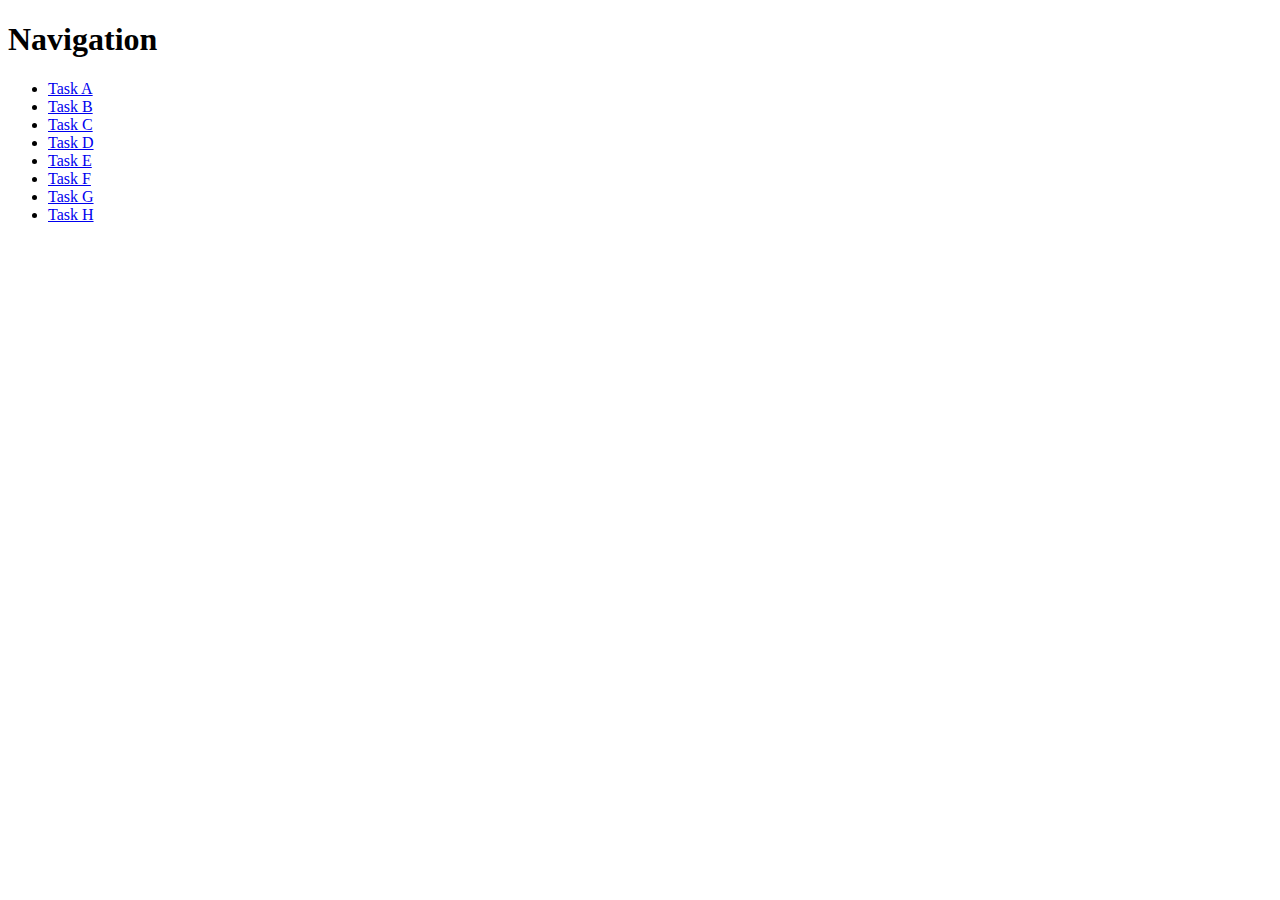
<file: index.html>
<!DOCTYPE html>
<html lang="en">
<head>
    <meta charset="UTF-8">
    <title>Task B</title>
</head>

<body>
    <h1>Navigation</h1>
        <ul>           
            <li><a href="Task-A/index.html">Task A</a></li>
            <li><a href="Task-B/index.html">Task B</a></li>
            <li><a href="Task-C/index.html">Task C</a></li>
            <li><a href="Task-D/index.html">Task D</a></li>
            <li><a href="Task-E/index.html">Task E</a></li>
            <li><a href="Task-F/index.html">Task F</a></li>
            <li><a href="Task-G/index.html">Task G</a></li>
            <li><a href="Task-H/index.html">Task H</a></li>
        </ul>
    </nav>
   


</body>
</html>
</file>
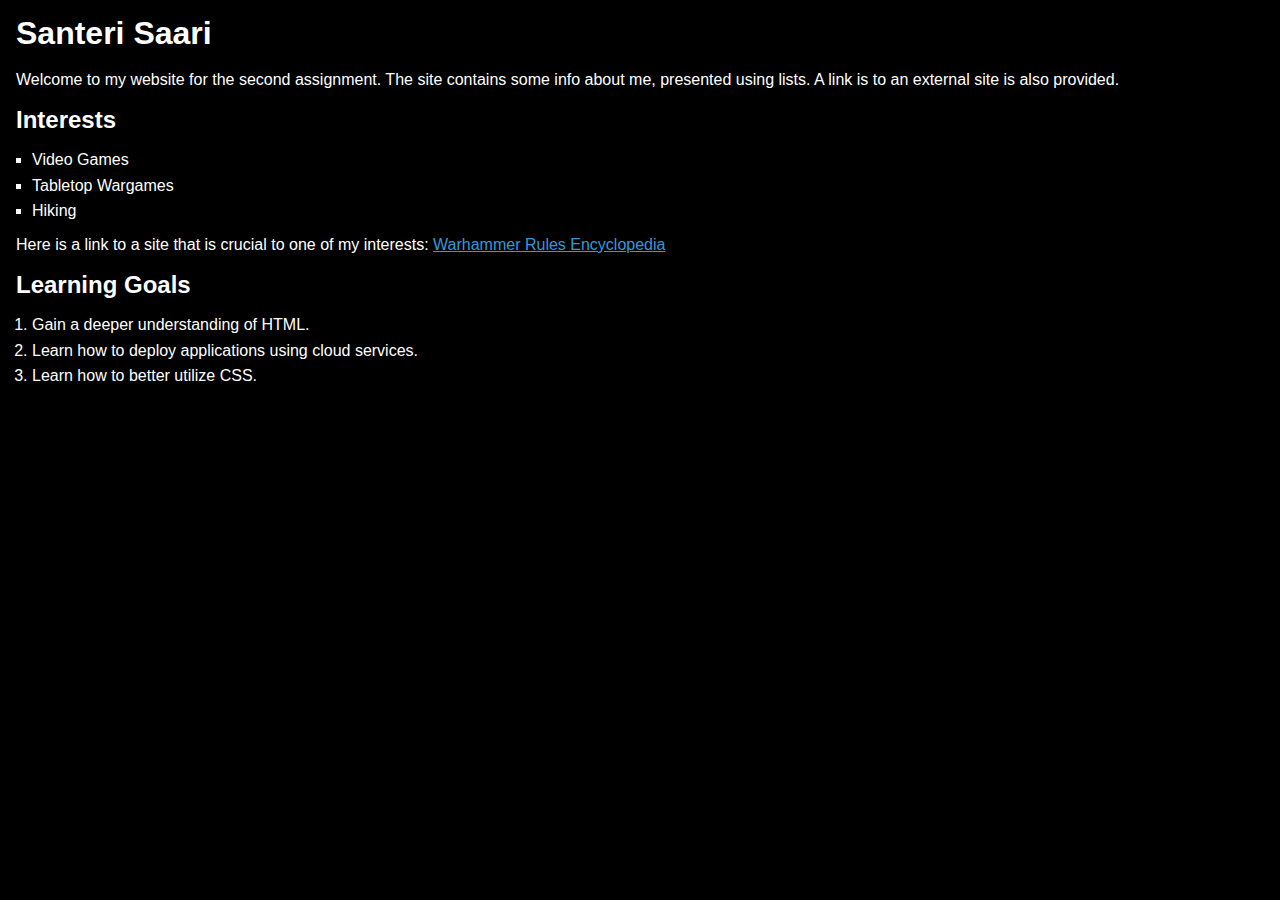
<file: Task-B/index.html>
<!--
    Author:Santeri Saari
    Date: 25-09-2025
-->
<!DOCTYPE html>
<html lang="en">
<head>
    <meta charset="UTF-8">
    <title>Task B</title>
    <link rel="stylesheet" href="../Task-B/style.css">
</head>

<body>
    <h1>Santeri Saari</h1>
    <p>Welcome to my website for the second assignment. The site contains some info about me, presented using lists. A link is to an external site is also provided.</p>
    <!--
     <nav>
        <ul>
            <li><a href="#Interests">Interests</a></li>
            <li><a href="#CourseGoals">Learning Goals</a></li>
        </ul>
    </nav>
    -->
   

<main>
    <section id="Interests">
        <h2>Interests</h2>
        <ul>
            <li>Video Games</li>
            <li>Tabletop Wargames</li>
            <li>Hiking</li>
        </ul>
        <p>Here is a link to a site that is crucial to one of my interests: <a href="https://wahapedia.ru/">Warhammer Rules Encyclopedia</a></p>
    </section>

    <section id="CourseGoals">
        <h2>Learning Goals</h2>
        <ol>
            <li>Gain a deeper understanding of HTML.</li>
            <li>Learn how to deploy applications using cloud services.</li>
            <li>Learn how to better utilize CSS.</li>
        </ol>
    </section>
</main>

</body>
</html>
</file>
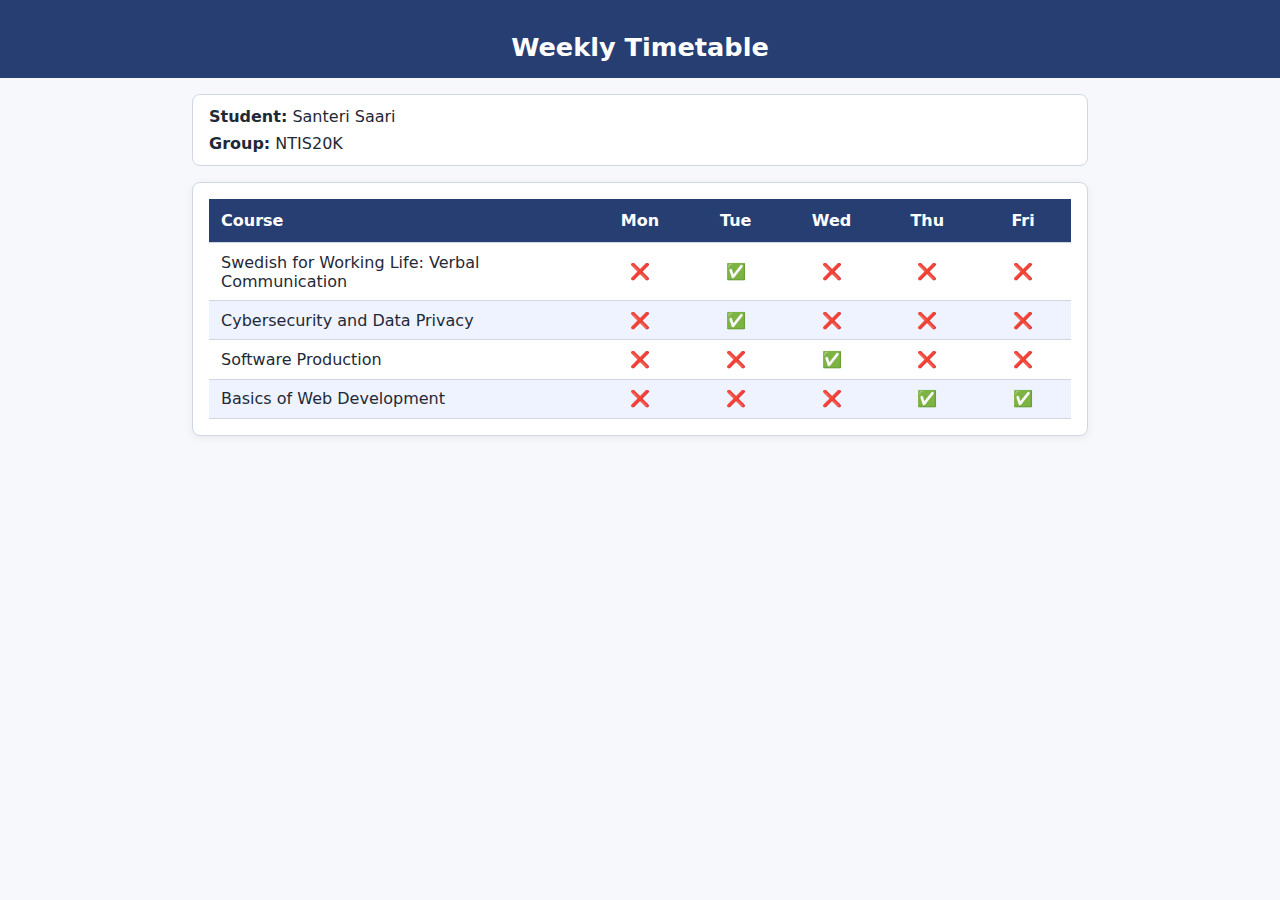
<file: Task-E/index.html>
<!DOCTYPE html>
<html lang="en">
<head>
  <meta charset="UTF-8">
  <title>Weekly Timetable</title>
  <link rel="stylesheet" href="style.css">
</head>
<body>
  <!--
    Author: Santeri Saari
    Date: 23-10-2025
  -->

  <header class="site-header">
    <h1>Weekly Timetable</h1>
  </header>

  <main class="content">
    <!-- Student info block: edit the values as needed -->
    <section class="student-info" aria-label="Student information">
      <p><strong>Student:</strong> <span class="student-name">Santeri Saari</span></p>
      <p><strong>Group:</strong> <span class="student-group">NTIS20K</span></p>
    </section>
    <div class="table-wrap">
      <table class="table">
        <thead>
          <tr>
            <th>Course</th>
            <th>Mon</th>
            <th>Tue</th>
            <th>Wed</th>
            <th>Thu</th>
            <th>Fri</th>
          </tr>
        </thead>
        <tbody>
          <tr>
            <td>Swedish for Working Life: Verbal Communication</td>
            <td>&#10060;</td>
            <td>&#9989;</td>
            <td>&#10060;</td>
            <td>&#10060;</td>
            <td>&#10060;</td>
          </tr>
          <tr>
            <td>Cybersecurity and Data Privacy</td>
            <td>&#10060;</td>
            <td>&#9989;</td>
            <td>&#10060;</td>
            <td>&#10060;</td>
            <td>&#10060;</td>
          </tr>
          <tr>
            <td>Software Production</td>
            <td>&#10060;</td>
            <td>&#10060;</td>
            <td>&#9989;</td>
            <td>&#10060;</td>
            <td>&#10060;</td>
          </tr>
          <tr>
            <td>Basics of Web Development</td>
            <td>&#10060;</td>
            <td>&#10060;</td>
            <td>&#10060;</td>
            <td>&#9989;</td>
            <td>&#9989;</td>
          </tr>
        </tbody>
      </table>
    </div>
  </main>
</body>
</html>
</file>
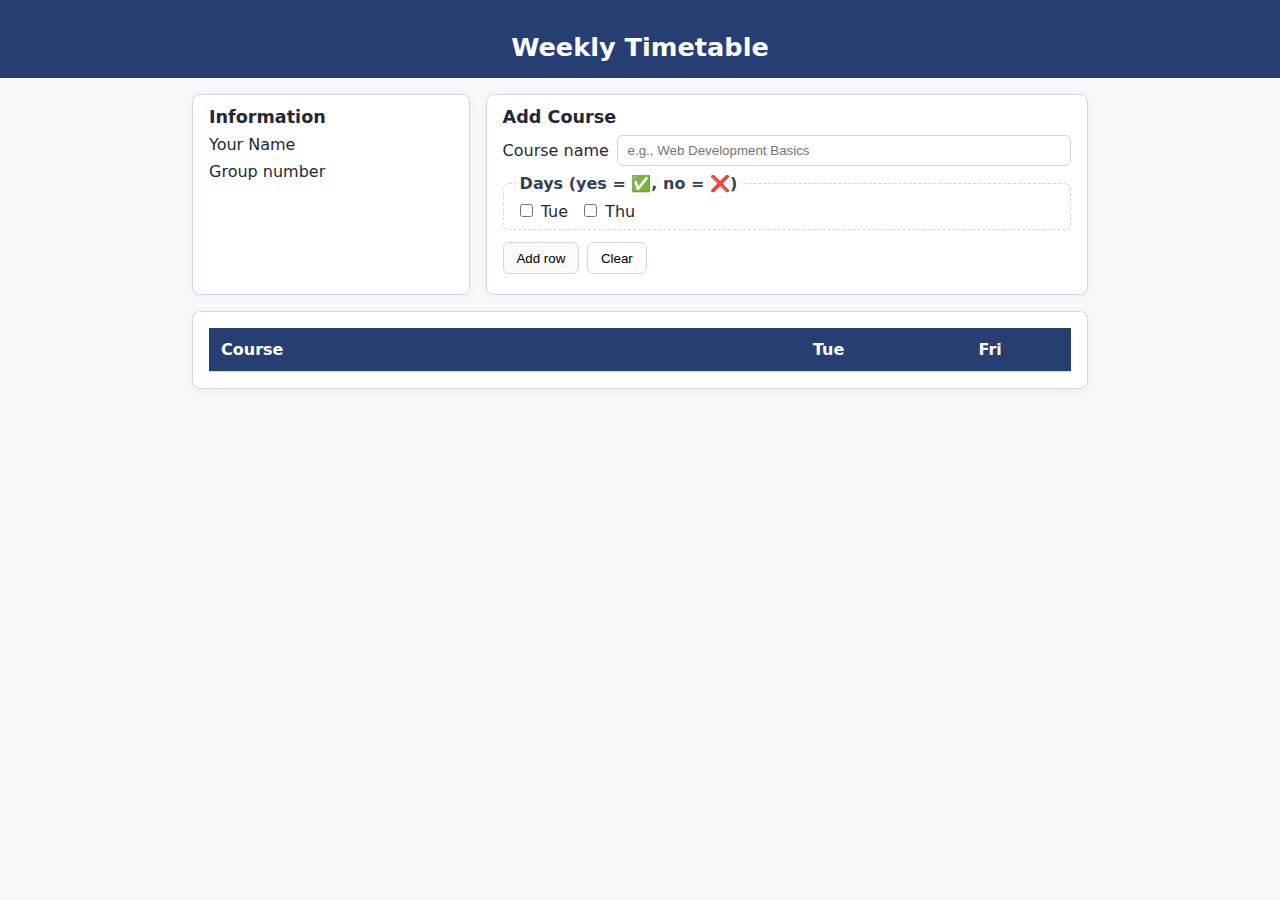
<file: Task-F/index.html>
<!DOCTYPE html>
<html lang="en">

<head>
  <meta charset="UTF-8">
  <title>Weekly Timetable</title>
  <link rel="stylesheet" href="style.css">
  <script src="index.js"></script>
</head>

<body>
  <!--
    Author: Santeri Saari
    Date: 30.10.2025
  -->

  <header class="site-header">
    <h1>Weekly Timetable</h1>
  </header>

  <main class="content">
    <!-- Top row split into two blocks -->
    <div class="top-grid">
      <!-- Student info (30%) -->
      <section class="student-info" aria-label="Student information">
        <h2 class="student-info-title">Information</h2>
        <p><span class="student-name">Your Name</span></p>
        <p><span class="student-group">Group number</span></p>
      </section>

      <!-- Controls (70%): add course + day marks -->
      <section class="controls" aria-label="Add course row">
        <h2 class="controls-title">Add Course</h2>

        <form id="addCourseForm">
          <div class="form-row">
            <label for="courseName">Course name</label>
            <input id="courseName" name="courseName" type="text" required placeholder="e.g., Web Development Basics">
          </div>

          <fieldset class="days-group">
            <legend>Days (yes = &#9989;, no = &#10060;)</legend>
            <label><input type="checkbox" name="day" value="Tue"> Tue</label>
            <label><input type="checkbox" name="day" value="Thu"> Thu</label>
          </fieldset>

          <div class="form-row">
            <button id="addRowBtn" type="submit" class="btn">Add row</button>
            <button id="clearBtn" type="reset" class="btn btn-secondary">Clear</button>
          </div>
        </form>
      </section>
    </div>

    <!-- Table -->
    <div class="table-wrap">
      <table class="table" id="timetable">
        <thead>
          <tr>
            <th>Course</th>
            <th>Tue</th>
            <th>Fri</th>
          </tr>
        </thead>
        <tbody>
        </tbody>
      </table>
    </div>
  </main>

</body>

</html>
</file>
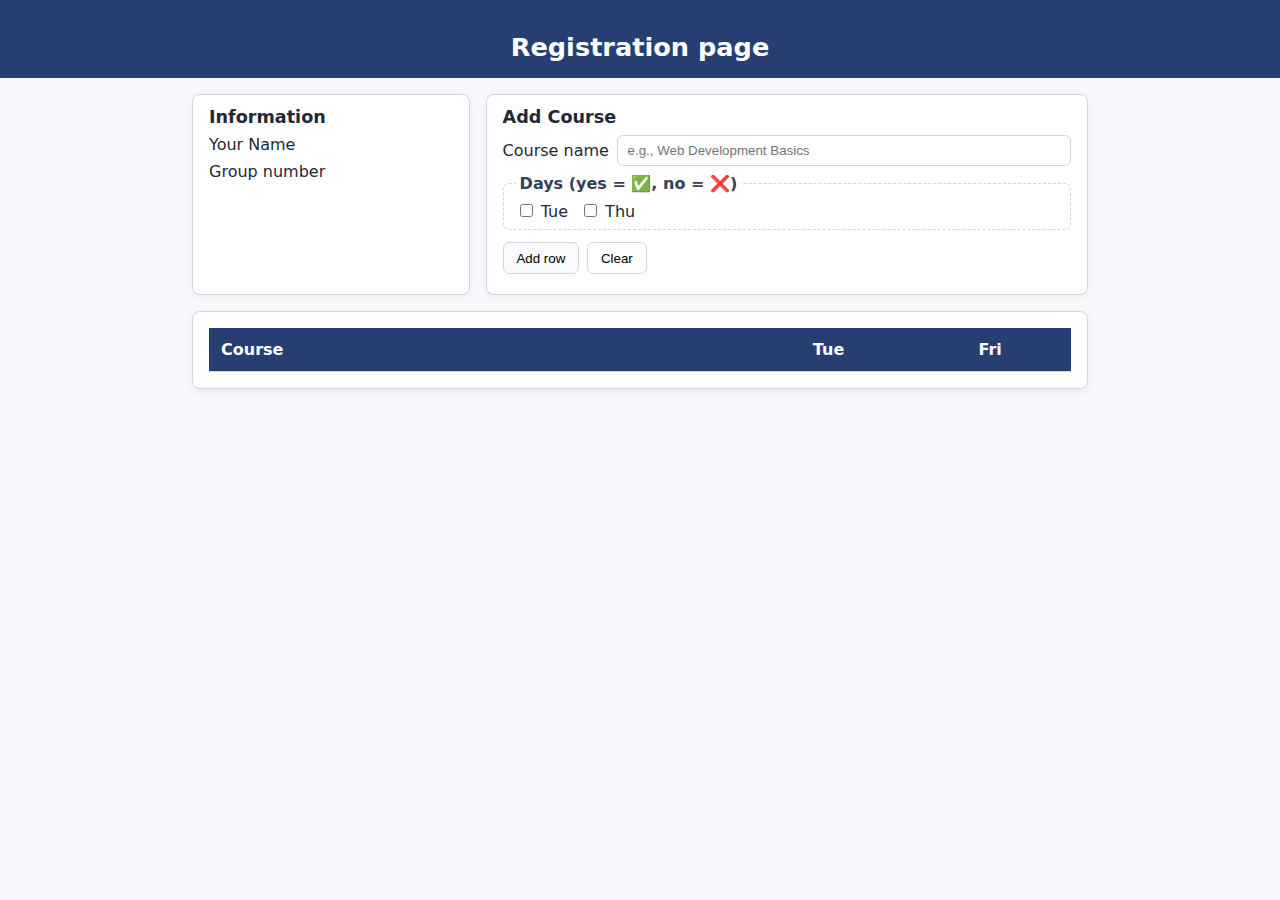
<file: Task-G/index.html>
<!DOCTYPE html>
<html lang="en">

<head>
  <meta charset="UTF-8">
  <title>Weekly Timetable</title>
  <link rel="stylesheet" href="style.css">
  <script src="index.js"></script>
</head>

<body>
  <!--
    Author: Santeri Saari
    Date: 06-10-2025
  -->

  <header class="site-header">
    <h1>Registration page</h1>
  </header>

  <main class="content">
    <!-- Top row split into two blocks -->
    <div class="top-grid">
      <!-- Student info (30%) -->
      <section class="student-info" aria-label="Student information">
        <h2 class="student-info-title">Information</h2>
        <p><span class="student-name">Your Name</span></p>
        <p><span class="student-group">Group number</span></p>
      </section>

      <!-- Controls (70%): add course + day marks -->
      <section class="controls" aria-label="Add course row">
        <h2 class="controls-title">Add Course</h2>

        <form id="addCourseForm">
          <div class="form-row">
            <label for="courseName">Course name</label>
            <input id="courseName" name="courseName" type="text" required placeholder="e.g., Web Development Basics">
          </div>

          <fieldset class="days-group">
            <legend>Days (yes = &#9989;, no = &#10060;)</legend>
            <label><input type="checkbox" name="day" value="Tue"> Tue</label>
            <label><input type="checkbox" name="day" value="Thu"> Thu</label>
          </fieldset>

          <div class="form-row">
            <button id="addRowBtn" type="submit" class="btn">Add row</button>
            <button id="clearBtn" type="reset" class="btn btn-secondary">Clear</button>
          </div>
        </form>
      </section>
    </div>

    <!-- Table -->
    <div class="table-wrap">
      <table class="table" id="timetable">
        <thead>
          <tr>
            <th>Course</th>
            <th>Tue</th>
            <th>Fri</th>
          </tr>
        </thead>
        <tbody>
        </tbody>
      </table>
    </div>
  </main>

</body>

</html>
</file>
<file: Task-B/style.css>
/*
    Author:Santeri Saari
    Date: 25-09-2025
*/

body {
    font-family: Arial, Helvetica, sans-serif;
    background-color: black;
    margin: 0;
    padding: 0;
    line-height: 1.6;
}

h1 {
    color: #ffffff;
    margin-top: 1em;
    margin: 0.5rem auto;
    padding: 0 1rem;
    font-size: 2rem;
}

h2 {
    color: #ffffff;
    margin-top: 1em;
    margin: 0.5rem auto;
    padding: 0 1rem;
    font-size: 1.5rem;
}

p {
    color: #ffffff;
    margin: 0.5rem auto;
    padding: 0 1rem;

}

a {
    color: #3498db;
    text-decoration: underline;
}

a:visited {
    color: #9b59b6;
    text-decoration: underline;
}

a:hover {
    text-decoration: none;
}



ul, ol {
    color: #ffffff;
    margin: 0.5rem 2rem;
    padding: 0;
}

ul li {
    color: #ffffff;
    list-style-type: square;
    
}

ol li {
    color: #ffffff;
    list-style-type: decimal;
    
}
</file>
<file: Task-E/style.css>
/*
Author: Santeri Saari
Date: 23-10-2025
*/

/* COLOR GUIDELINES
   - Page background: very light gray (#f6f8fb)
   - Main text: dark gray (#1f2937)
   - Header background: deep blue (#273e73), text white
   - Table header row: same deep blue, text white
   - Table rows: alternate white (#fff) / light blue (#eef3ff)
   - Borders: light gray (#d0d7e2)
*/

:root {
  /* Typographic scale via rem for easy scaling */
  --base-size: 1rem;
  --h1-size: 1.6rem;

  /* Colors */
  --page-bg: #f6f8fb;
  --text: #1f2937;
  --brand: #273e73;
  --table-alt: #eef3ff;
  --border: #d0d7e2;

  /* Radius in px */
  --radius: 8px;
}

/* Base page styles (rem font sizing, color, background) */
html, body { height: 100%; }
body {
  margin: 0;
  background: var(--page-bg);
  color: var(--text);
  font-family: system-ui, -apple-system, Segoe UI, Roboto, Arial, sans-serif;
  font-size: var(--base-size);          /* rem */
}

/* Top spacing uses rem (explicit requirement) */
.site-header {
  padding-top: 2rem;                     /* rem */
  padding-bottom: 1rem;                  /* rem */
  background: var(--brand);
  color: #fff;
}
.site-header h1 {
  font-size: var(--h1-size);             /* rem */
  margin: 0;
  text-align: center;                    /* centered title */
}

/* Left & right empty space 15% (content width ~70%) */
.content {
  margin-left: 15%;                      /* % */
  margin-right: 15%;                     /* % */
  padding-top: 1rem;                     /* rem */
  padding-bottom: 2rem;                  /* rem */
}

/* Student info block */
.student-info {
  background: #fff;
  border: 1px solid var(--border);       /* px */
  border-radius: var(--radius);          /* px */
  padding: 0.75rem 1rem;                 /* rem */
  margin: 0 0 1rem 0;                    /* rem */
}
.student-info p {
  margin: 0;
}
.student-info p + p {
  margin-top: 0.5rem;                    /* rem */
}

/* Table container */
.table-wrap {
  background: #fff;
  border: 1px solid var(--border);       /* px */
  border-radius: var(--radius);          /* px */
  padding: 1rem;                         /* rem */
  overflow-x: auto;
  box-shadow: 0 2px 10px rgba(0,0,0,0.06);
}

/* Table */
.table {
  width: 100%;                           /* % */
  border-collapse: collapse;
  font-size: 1rem;                       /* rem */
}

/* Header cells */
.table thead th {
  background: var(--brand);
  color: #fff;
  text-align: left;
  padding: 0.75rem;                      /* rem */
  border-bottom: 1px solid var(--border);/* px */
}

/* Body cells */
.table tbody td {
  padding: 0.6rem 0.75rem;               /* rem */
  border-bottom: 1px solid var(--border);/* px */
}

/* Alternate row color */
.table tbody tr:nth-child(even) {
  background: var(--table-alt);
}

/* Column widths:
   - First column (Course) wider
   - Other columns share remaining space
*/
.table thead th:nth-child(1),
.table tbody td:nth-child(1) {
  width: 40%;
}
.table thead th:nth-child(n+2),
.table tbody td:nth-child(n+2) {
  width: 10%;
}

/* Center the day columns (Mon–Thu) */
.table thead th:nth-child(n+2),
.table tbody td:nth-child(n+2) {
  text-align: center;
}

/* ≤ 768px: margins 5%, show only student-info + table */
@media (max-width: 768px) {
  .content { margin-left: 5%; margin-right: 5%; }
  .site-header,
  .intro,
  .other-content { display: none; }
  .student-info,
  .table-wrap { display: block; }
}

/* ≤ 640px: margins 1%, show only the table */
@media (max-width: 640px) {
  .content { margin-left: 1%; margin-right: 1%; }
  .student-info { display: none; }
}
</file>
<file: Task-F/style.css>
/*
Author: Santeri Saari
Date: 30.10.2025
*/

/* COLOR GUIDELINES
   - Page background: very light gray (#f6f8fb)
   - Main text: dark gray (#1f2937)
   - Header background: deep blue (#273e73), text white
   - Table header row: same deep blue, text white
   - Table rows: alternate white (#fff) / light blue (#eef3ff)
   - Borders: light gray (#d0d7e2)
*/

:root {
  --base-size: 1rem;
  --h1-size: 1.6rem;

  --page-bg: #f6f8fb;
  --text: #1f2937;
  --brand: #273e73;
  --table-alt: #eef3ff;
  --border: #d0d7e2;

  --radius: 8px;
}

html,
body {
  height: 100%;
}

body {
  margin: 0;
  background: var(--page-bg);
  color: var(--text);
  font-family: system-ui, -apple-system, Segoe UI, Roboto, Arial, sans-serif;
  font-size: var(--base-size);
}

/* Header */
.site-header {
  padding-top: 2rem;
  padding-bottom: 1rem;
  background: var(--brand);
  color: #fff;
}

.site-header h1 {
  font-size: var(--h1-size);
  margin: 0;
  text-align: center;
}

/* Content container with side margins */
.content {
  margin-left: 15%;
  margin-right: 15%;
  padding-top: 1rem;
  padding-bottom: 2rem;
}

/* --- NEW: top row split (50% + 50%) --- */
.top-grid {
  display: flex;
  gap: 1rem;
  margin-bottom: 1rem;
}

.student-info,
.controls {
  background: #fff;
  border: 1px solid var(--border);
  border-radius: var(--radius);
  padding: 0.75rem 1rem;
  box-shadow: 0 2px 10px rgba(0, 0, 0, 0.04);
}

.student-info {
  flex: 1 1 30%;
}

.controls {
  flex: 1 1 70%;
}

.student-info p {
  margin: 0;
}

.student-info p+p {
  margin-top: 0.5rem;
}

.controls-title,
.student-info-title {
  margin: 0 0 0.5rem 0;
  font-size: 1.1rem;
}

.form-row {
  display: flex;
  gap: 0.5rem;
  align-items: center;
  margin: 0.5rem 0;
}

.form-row input[type="text"] {
  flex: 1 1 auto;
  padding: 0.45rem 0.6rem;
  border: 1px solid var(--border);
  border-radius: 6px;
}

.days-group {
  margin: 0.5rem 0 0.75rem;
  border: 1px dashed var(--border);
  border-radius: 6px;
  padding: 0.5rem 0.75rem;
  display: flex;
  flex-wrap: wrap;
  gap: 0.75rem;
}

.days-group legend {
  padding: 0 0.25rem;
  font-weight: 600;
  color: #334155;
}

.btn {
  padding: 0.45rem 0.8rem;
  border: 1px solid var(--border);
  border-radius: 6px;
  background: #f8fafc;
  cursor: pointer;
}

.btn:hover {
  background: #eef2f7;
}

.btn-secondary {
  background: #ffffff;
}

/* Table container */
.table-wrap {
  background: #fff;
  border: 1px solid var(--border);
  border-radius: var(--radius);
  padding: 1rem;
  overflow-x: auto;
  box-shadow: 0 2px 10px rgba(0, 0, 0, 0.06);
}

/* Table */
.table {
  width: 100%;
  border-collapse: collapse;
  font-size: 1rem;
}

/* Header cells */
.table thead th {
  background: var(--brand);
  color: #fff;
  text-align: left;
  padding: 0.75rem;
  border-bottom: 1px solid var(--border);
}

/* Body cells */
.table tbody td {
  padding: 0.6rem 0.75rem;
  border-bottom: 1px solid var(--border);
}

/* Alternate row color */
.table tbody tr:nth-child(even) {
  background: var(--table-alt);
}

/* Column widths: 40% + 12%*5 = 100% */
.table thead th:nth-child(1),
.table tbody td:nth-child(1) {
  width: 40%;
}

.table thead th:nth-child(n+2),
.table tbody td:nth-child(n+2) {
  width: 12%;
  text-align: center;
}

/* Small screens: stack the top blocks */
@media (max-width: 860px) {
  .content {
    margin-left: 5%;
    margin-right: 5%;
  }

  .top-grid {
    flex-direction: column;
  }
}

/* ≤ 768px: margins 5% */
@media (max-width: 768px) {
  .content {
    margin-left: 5%;
    margin-right: 5%;
  }

  .site-header,
  .intro,
  .other-content {
    display: none;
  }

  .student-info,
  .table-wrap {
    display: block;
  }
}

/* ≤ 640px: margins 1%, show only the table */
@media (max-width: 640px) {
  .content {
    margin-left: 1%;
    margin-right: 1%;
  }

  .student-info {
    display: none;
  }
}
</file>
<file: Task-G/style.css>
/*
Author: Santeri Saari
Date: 06-11-2025
*/

/* COLOR GUIDELINES
   - Page background: very light gray (#f6f8fb)
   - Main text: dark gray (#1f2937)
   - Header background: deep blue (#273e73), text white
   - Table header row: same deep blue, text white
   - Table rows: alternate white (#fff) / light blue (#eef3ff)
   - Borders: light gray (#d0d7e2)
*/

:root {
  --base-size: 1rem;
  --h1-size: 1.6rem;

  --page-bg: #f6f8fb;
  --text: #1f2937;
  --brand: #273e73;
  --table-alt: #eef3ff;
  --border: #d0d7e2;

  --radius: 8px;
}

html,
body {
  height: 100%;
}

body {
  margin: 0;
  background: var(--page-bg);
  color: var(--text);
  font-family: system-ui, -apple-system, Segoe UI, Roboto, Arial, sans-serif;
  font-size: var(--base-size);
}

/* Header */
.site-header {
  padding-top: 2rem;
  padding-bottom: 1rem;
  background: var(--brand);
  color: #fff;
}

.site-header h1 {
  font-size: var(--h1-size);
  margin: 0;
  text-align: center;
}

/* Content container with side margins */
.content {
  margin-left: 15%;
  margin-right: 15%;
  padding-top: 1rem;
  padding-bottom: 2rem;
}

/* --- NEW: top row split (50% + 50%) --- */
.top-grid {
  display: flex;
  gap: 1rem;
  margin-bottom: 1rem;
}

.student-info,
.controls {
  background: #fff;
  border: 1px solid var(--border);
  border-radius: var(--radius);
  padding: 0.75rem 1rem;
  box-shadow: 0 2px 10px rgba(0, 0, 0, 0.04);
}

.student-info {
  flex: 1 1 30%;
}

.controls {
  flex: 1 1 70%;
}

.student-info p {
  margin: 0;
}

.student-info p+p {
  margin-top: 0.5rem;
}

.controls-title,
.student-info-title {
  margin: 0 0 0.5rem 0;
  font-size: 1.1rem;
}

.form-row {
  display: flex;
  gap: 0.5rem;
  align-items: center;
  margin: 0.5rem 0;
}

.form-row input[type="text"] {
  flex: 1 1 auto;
  padding: 0.45rem 0.6rem;
  border: 1px solid var(--border);
  border-radius: 6px;
}

.days-group {
  margin: 0.5rem 0 0.75rem;
  border: 1px dashed var(--border);
  border-radius: 6px;
  padding: 0.5rem 0.75rem;
  display: flex;
  flex-wrap: wrap;
  gap: 0.75rem;
}

.days-group legend {
  padding: 0 0.25rem;
  font-weight: 600;
  color: #334155;
}

.btn {
  padding: 0.45rem 0.8rem;
  border: 1px solid var(--border);
  border-radius: 6px;
  background: #f8fafc;
  cursor: pointer;
}

.btn:hover {
  background: #eef2f7;
}

.btn-secondary {
  background: #ffffff;
}

/* Table container */
.table-wrap {
  background: #fff;
  border: 1px solid var(--border);
  border-radius: var(--radius);
  padding: 1rem;
  overflow-x: auto;
  box-shadow: 0 2px 10px rgba(0, 0, 0, 0.06);
}

/* Table */
.table {
  width: 100%;
  border-collapse: collapse;
  font-size: 1rem;
}

/* Header cells */
.table thead th {
  background: var(--brand);
  color: #fff;
  text-align: left;
  padding: 0.75rem;
  border-bottom: 1px solid var(--border);
}

/* Body cells */
.table tbody td {
  padding: 0.6rem 0.75rem;
  border-bottom: 1px solid var(--border);
}

/* Alternate row color */
.table tbody tr:nth-child(even) {
  background: var(--table-alt);
}

/* Column widths: 40% + 12%*5 = 100% */
.table thead th:nth-child(1),
.table tbody td:nth-child(1) {
  width: 40%;
}

.table thead th:nth-child(n+2),
.table tbody td:nth-child(n+2) {
  width: 12%;
  text-align: center;
}

/* Small screens: stack the top blocks */
@media (max-width: 860px) {
  .content {
    margin-left: 5%;
    margin-right: 5%;
  }

  .top-grid {
    flex-direction: column;
  }
}

/* ≤ 768px: margins 5% */
@media (max-width: 768px) {
  .content {
    margin-left: 5%;
    margin-right: 5%;
  }

  .site-header,
  .intro,
  .other-content {
    display: none;
  }

  .student-info,
  .table-wrap {
    display: block;
  }
}

/* ≤ 640px: margins 1%, show only the table */
@media (max-width: 640px) {
  .content {
    margin-left: 1%;
    margin-right: 1%;
  }

  .student-info {
    display: none;
  }
}
</file>
